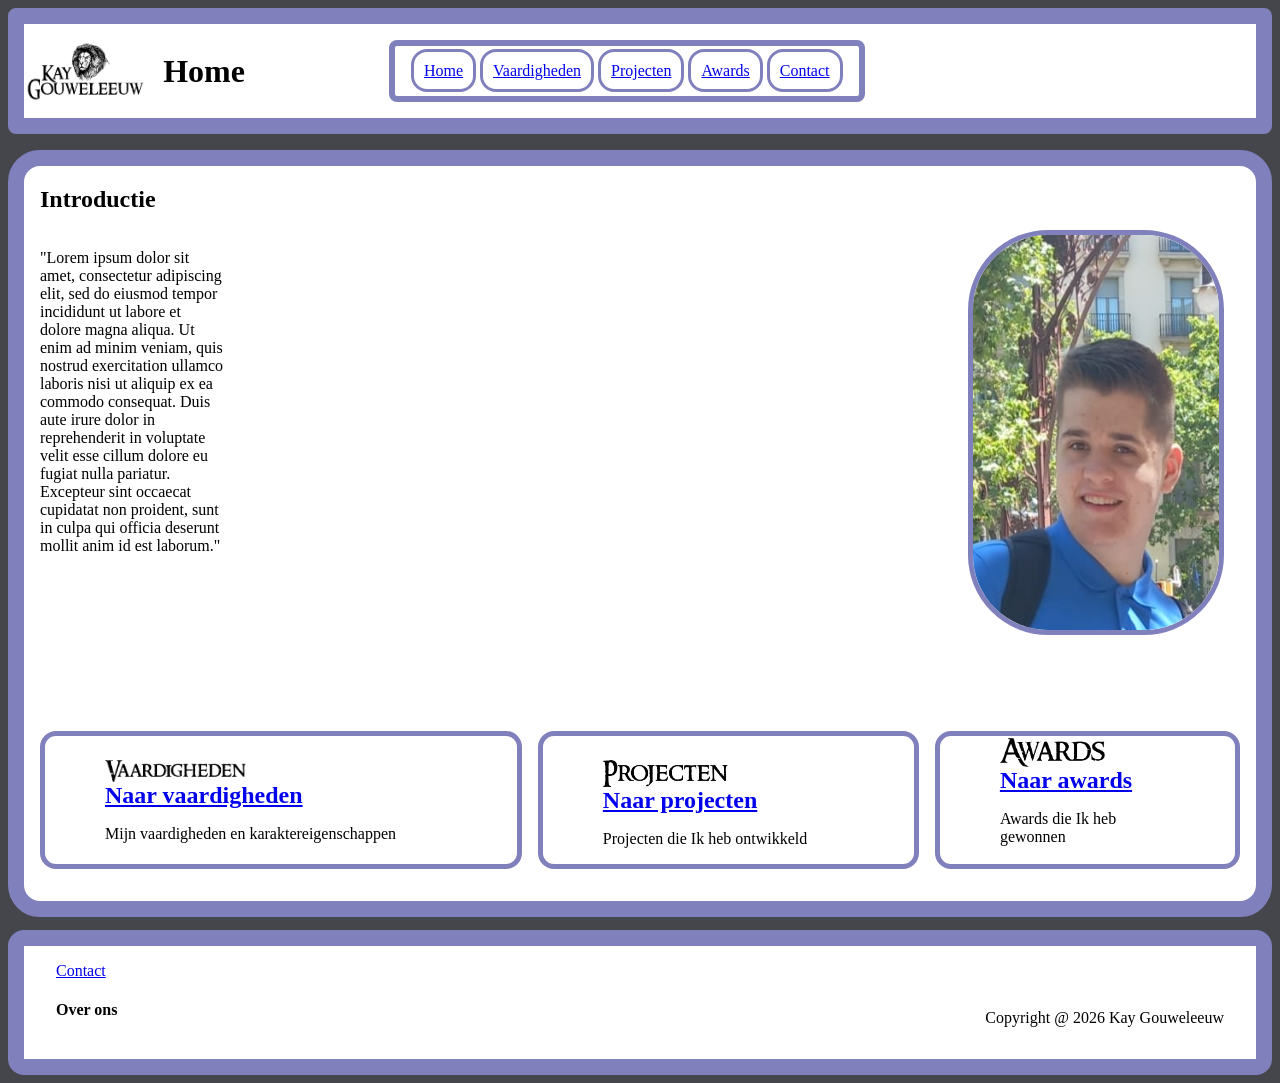
<file: Projectportfolio/index.html>
<!DOCTYPE html>
<html lang="en">
<head>
    <link rel="stylesheet" href="CSS/style.css">
    <meta charset="UTF-8">
    <meta name="viewport" content="width=device-width, initial-scale=1.0">
    <title>Indexportfolio</title>
</head>
<body>
    <header>
        <img src="Images/Nieuweportfoliologo.png" id="portfoliologo" alt="Portfoliologo">
        <h1>Home</h1>
        <nav>
            <ul>
                <a href="index.html">Home</a>
                <a href="vaardigheden.html">Vaardigheden</a>
                <a href="projecten.html">Projecten</a>
                <a href="awards.html">Awards</a>
                <a href="contact.html">Contact</a>
            </ul>
        </nav>
    </header>
    <main>
        <div class="introductiealgemeen">
            <div class="Introductie">
            <h2>Introductie</h2>
            <p>"Lorem ipsum dolor sit amet, consectetur adipiscing elit, sed do eiusmod tempor incididunt ut labore et dolore magna aliqua. Ut enim ad minim veniam, quis nostrud exercitation ullamco laboris nisi ut aliquip ex ea commodo consequat. Duis aute irure dolor in reprehenderit in voluptate velit esse cillum dolore eu fugiat nulla pariatur. Excepteur sint occaecat cupidatat non proident, sunt in culpa qui officia deserunt mollit anim id est laborum."</p>
            </div>

            <img src="Images/Fotovoorportfolio.jpeg" alt="profielphoto">
        </div>

        <div class="projectenenandere">
        <div class="vaardigheden">
        <img src="Images/ringbearer.medium (Vaardigheden).webp" alt="Vaardigheden">
        <a href="vaardigheden.html">Naar vaardigheden</a>
        <p>Mijn vaardigheden en karaktereigenschappen</p>
        </div>

        <div class="mijnprojecten">
        <img src="Images/ringbearer.medium (Projecten).webp" alt="Mijnprojecten">
        <a href="projecten.html">Naar projecten</a>
        <p>Projecten die Ik heb ontwikkeld</p>
        </div>

        <div class="page4">
        <img src="Images/ringbearer.medium (Awards).webp" alt="awards">
        <a href="awards.html">Naar awards</a>
        <p>Awards die Ik heb gewonnen</p>
        </div>
        </div>
    </main>
    <footer>
        <a href="contact.html">Contact</a>
        <h4>Over ons</h4>
        <p id="Copyright">Copyright @ 2026 Kay Gouweleeuw</p>
    </footer>
</body>
</html>
</file>
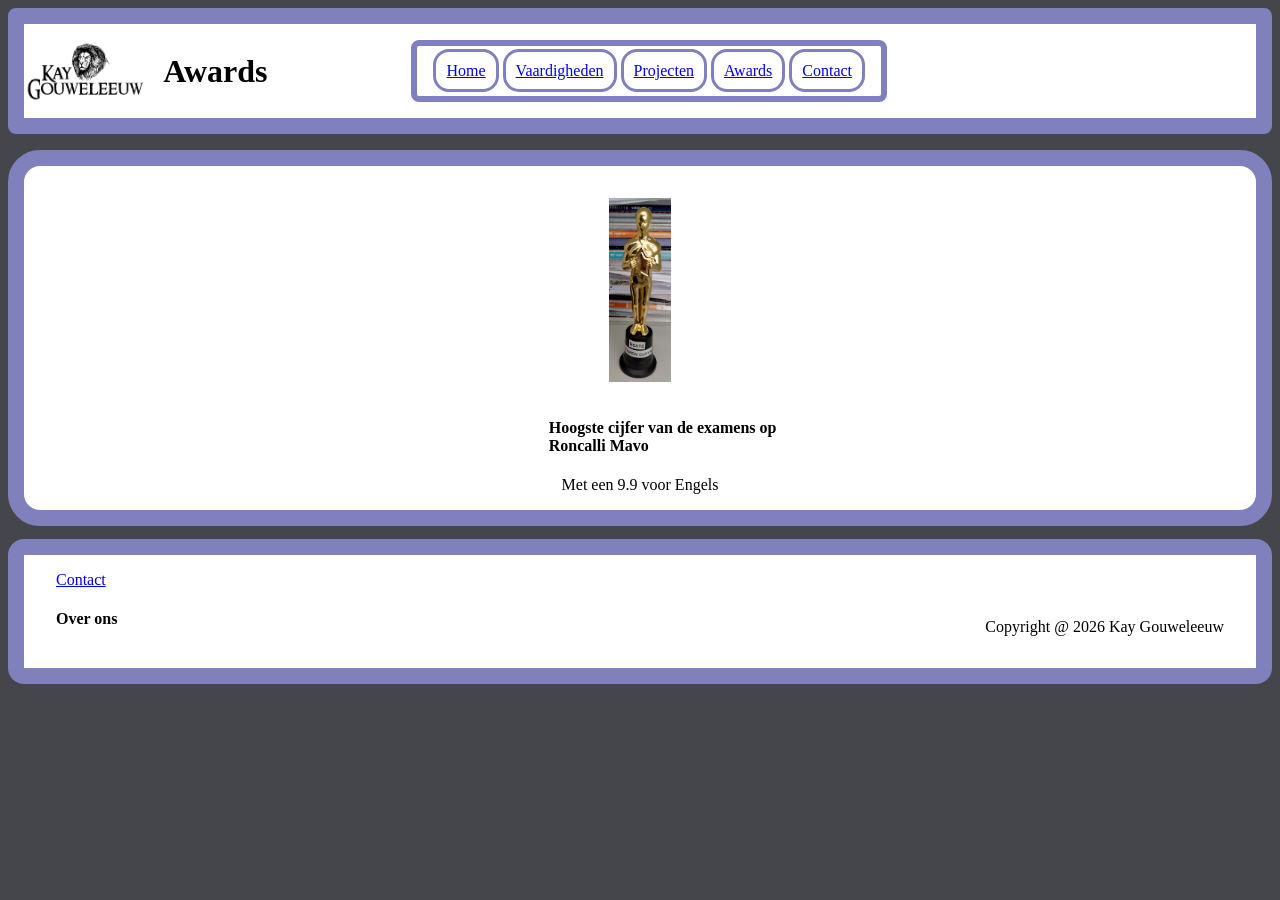
<file: Projectportfolio/awards.html>
<!DOCTYPE html>
<html lang="en">
<head>
    <link rel="stylesheet" href="CSS/style.css">
    <meta charset="UTF-8">
    <meta name="viewport" content="width=device-width, initial-scale=1.0">
    <title>Awards</title>
</head>
<body>
    <header>
    <img src="Images/Nieuweportfoliologo.png" id="portfoliologo" alt="Portfoliologo">
    <h1>Awards</h1>
    <nav>
        <ul>
            <a href="index.html">Home</a>
            <a href="vaardigheden.html">Vaardigheden</a>
            <a href="projecten.html">Projecten</a>
             <a href="awards.html">Awards</a>
             <a href="contact.html">Contact</a>
        </ul>
    </nav>
    </header>
    <main>
        <div class="graduationaward">
            <img src="Images/Beeldje.jpeg" alt="beeldje">
            <h4>Hoogste cijfer van de examens op Roncalli Mavo</h4>
            <p>Met een 9.9 voor Engels</p>
        </div>
    </main>
    <footer>
        <a href="contact.html">Contact</a>
        <h4>Over ons</h4>
        <p id="Copyright">Copyright @ 2026 Kay Gouweleeuw</p>
    </footer>
</body>
</html>
</file>
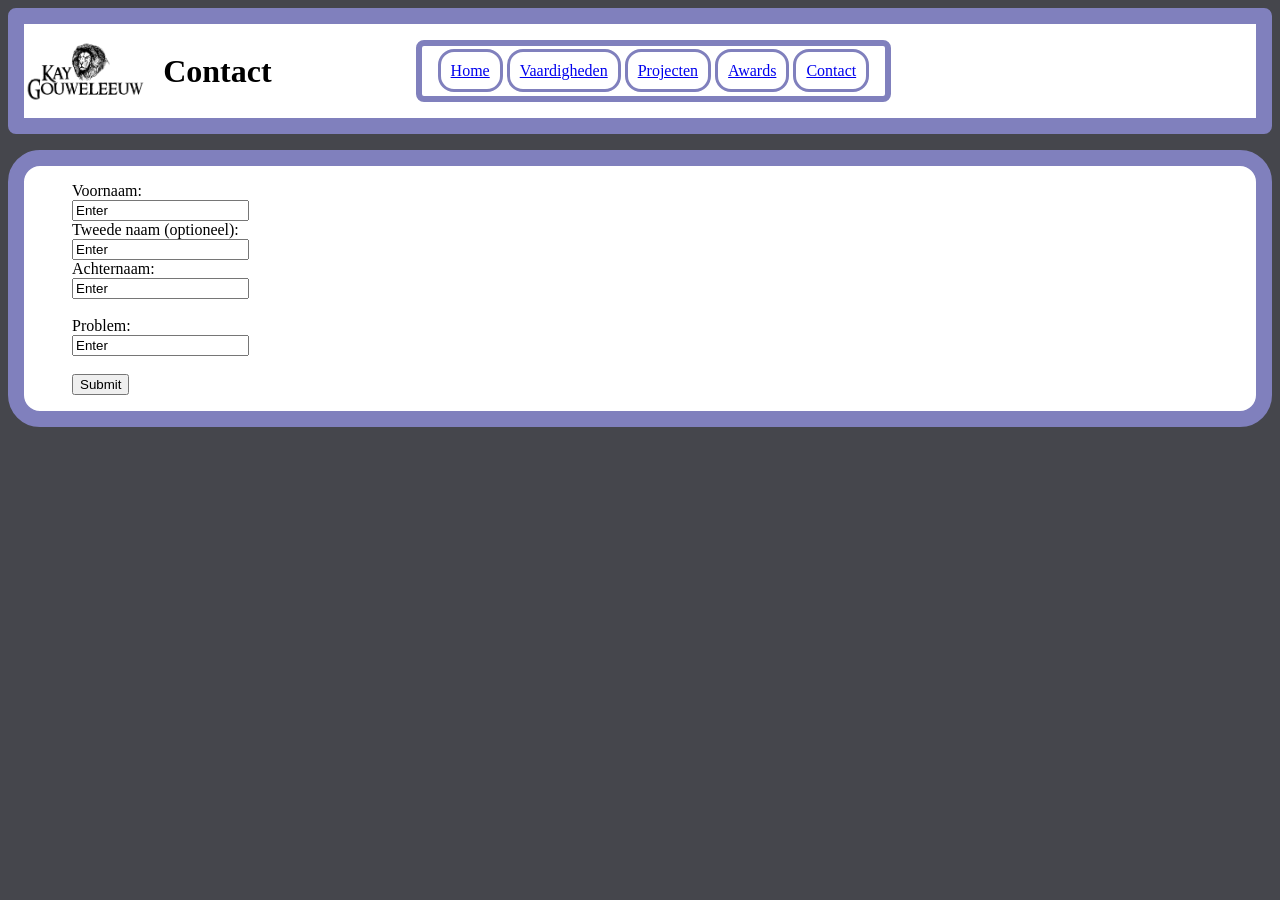
<file: Projectportfolio/contact.html>
<!DOCTYPE html>
<html lang="en">
<head>
    <link rel="stylesheet" href="CSS/style.css">
    <meta charset="UTF-8">
    <meta name="viewport" content="width=device-width, initial-scale=1.0">
    <title>Contact</title>
</head>
<body>
    <header>
        <img src="Images/Nieuweportfoliologo.png" id="portfoliologo" alt="Portfoliologo">
        <h1>Contact</h1>
        <nav>
            <ul>
                <a href="index.html">Home</a>
                <a href="vaardigheden.html">Vaardigheden</a>
                <a href="projecten.html">Projecten</a>
                <a href="awards.html">Awards</a>
                <a href="contact.html">Contact</a>
            </ul>
        </nav>
    </header>
    <main>
        <div class="contactform">
            <form>
                <label for="fname">Voornaam:</label><br>
                <input type="text" id="fname" name="fname" value="Enter"><br>
                <label for="fname">Tweede naam (optioneel):</label><br>
                <input type="text" id="sname" name="sname" value="Enter"><br>
                <label for="lname">Achternaam:</label><br>
                <input type="text" id="lname" name="lname" value="Enter"><br><br>
                <label for="lname">Problem:</label><br>
                <input type="text" id="Problem" name="Problem" value="Enter"><br><br>
                <input type="submit" value="Submit">
            </form>
        </div>
    
    </main>
    
</body>
</html>
</file>
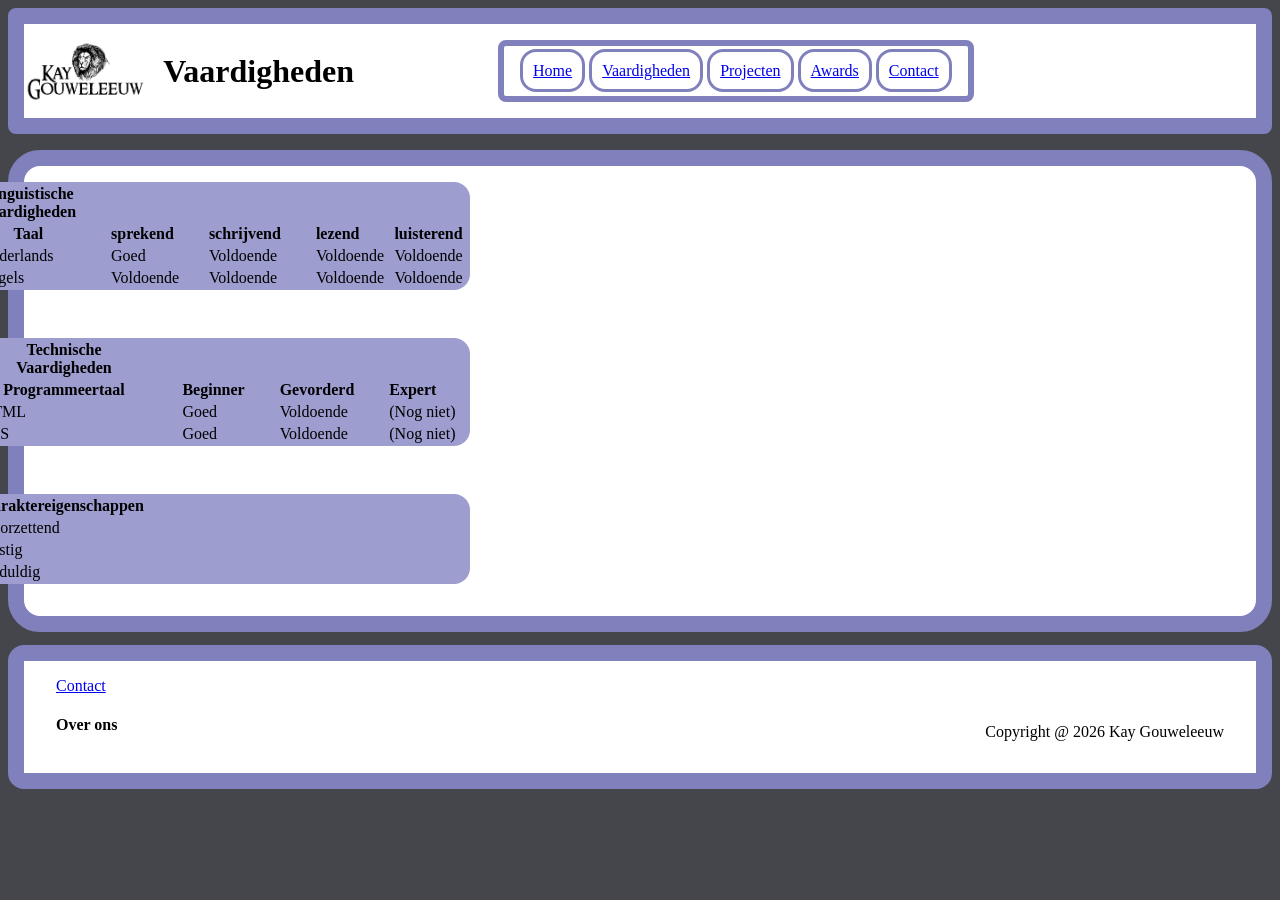
<file: Projectportfolio/vaardigheden.html>
<!DOCTYPE html>
<html lang="en">
<head>
    <link rel="stylesheet" href="CSS/style.css">
    <meta charset="UTF-8">
    <meta name="viewport" content="width=device-width, initial-scale=1.0">
    <title>Vaardigheden</title>
</head>
<body>
    <header>
        <img src="Images/Nieuweportfoliologo.png" id="portfoliologo" alt="Portfoliologo">
        <h1>Vaardigheden</h1>
        <nav>
            <ul>
                <a href="index.html">Home</a>
                <a href="vaardigheden.html">Vaardigheden</a>
                <a href="projecten.html">Projecten</a>
                <a href="awards.html">Awards</a>
                <a href="contact.html">Contact</a>
            </ul>
        </nav>
    </header>
    <main>
        <div class="vaardighedentabel">
        <table>
            <tr>
                <th>Linguistische Vaardigheden</th>
            </tr>
            <tr>
                <th>Taal</th>
                <th>sprekend</th>
                <th>schrijvend</th>
                <th>lezend</th>
                <th>luisterend</th>
            </tr>
            <tr>
                <td>Nederlands</td>
                <td>Goed</td>
                <td>Voldoende</td>
                <td>Voldoende</td>
                <td>Voldoende</td>
            </tr>
            <tr>
                <td>Engels</td>
                <td>Voldoende</td>
                <td>Voldoende</td>
                <td>Voldoende</td>
                <td>Voldoende</td>
            </tr>
        </table>
        <table>
            <tr>
                <th>Technische Vaardigheden</th>
            </tr>
            <tr>
                <th>Programmeertaal</th>
                <th>Beginner</th>
                <th>Gevorderd</th>
                <th>Expert</th>
            </tr>
            <tr>
            <td>HTML</td>
            <td>Goed</td>
            <td>Voldoende</td>
            <td>(Nog niet)</td>
            </tr>
            <tr>
                <td>CSS</td>
                <td>Goed</td>
                <td>Voldoende</td>
                <td>(Nog niet)</td>
            </tr>
        </table>
        <table>
            <tr>
                <th>Karaktereigenschappen</th>
            </tr>
            <tr>
            <td>Doorzettend</td>
            </tr>
            <tr>
            <td>Rustig</td>
            </tr>
            <tr>
            <td>Geduldig</td>
            </tr>
        </table>
    </div>
    </main>
    <footer>
        <a href="contact.html">Contact</a>
        <h4>Over ons</h4>
        <p id="Copyright">Copyright @ 2026 Kay Gouweleeuw</p>
    </footer>
    
</body>
</html>
</file>
<file: Projectportfolio/CSS/style.css>
:root{
    --primarycolor: rgb(128, 128, 189);
    --secondarycolor: rgb(92, 92, 148);
    --thirdcolor: rgb(141, 141, 182);
    --fourthcolor: rgb(157, 157, 207);
    --backgroundcolor: rgb(69, 70, 76);
}
body{
    background-color: var(--backgroundcolor);
}
header{
    border: 1rem solid var(--primarycolor);
    background-color: white;
    border-radius: 8px;
    margin-bottom: 1rem;
    display: flex;
    flex-direction: row;
    align-items: center;
}
header > h1{
    display: flex;
    align-items: center;
    position: relative;
    left: 1rem;
}
ul{
    margin-left: 10rem;
    padding: 1rem;
    background-color: white;
    border: 6px solid var(--primarycolor);
    border-radius: 8px;
}
ul > a:hover{
    background-color: var(--thirdcolor);
}
ul > a{
    border-radius: 1rem;
    border: 3px solid var(--primarycolor);
    padding: 10px;
}
#portfoliologo{
    width: 10%;
}
main{
    border: 1rem solid var(--primarycolor);
    background-color: white;
    border-radius: 2rem;
}
.introductiealgemeen{
    margin-bottom: 10rem;
    display: flex;
    flex-direction: row;
    justify-content: space-between;
}
.Introductie{
    margin-left: 1rem;
    display: flex;
    flex-direction: column;
    width: 15%;
}
.introductiealgemeen > img{
    border: 5px solid var(--primarycolor);
    border-radius: 5rem;
    position: relative;
    top: 4rem;
    right: 2rem;
    width: 20%;
}
.projectenenandere{
    margin-top: 1%;
    margin-left: 1rem;
    margin-right: 1rem;
    padding-bottom: 2rem;
    display: flex;
    flex-direction: row;
    justify-content: space-between;
}
.vaardigheden{
    border: 5px solid var(--primarycolor);
    background-color: white;
    border-radius: 1rem;
    padding-top: 2%;
    padding-right: 5%;
    padding-left: 5%;
    display: flex;
    flex-direction: column;
}
.vaardigheden:hover{
    background-color: var(--secondarycolor);
}
.vaardigheden > a{
    font-weight: bold;
    font-size: 1.5rem;
}
.vaardigheden > img{
    width: 40%;
}
.mijnprojecten{
    border: 5px solid var(--primarycolor);
    background-color: white;
    border-radius: 1rem;
    margin-left: 1rem;
    margin-right: 1rem;
    padding-top: 2%;
    padding-right: 5%;
    padding-left: 5%;
    display: flex;
    flex-direction: column;
}
.mijnprojecten:hover{
    background-color: var(--secondarycolor);
}
.mijnprojecten > a{
    font-weight: bold;
    font-size: 1.5rem;
}
.mijnprojecten > img{
    width: 50%;
}
.page4{
    border: 5px solid var(--primarycolor);
    background-color: white;
    border-radius: 1rem;
    padding-right: 5%;
    padding-left: 5%;
    display: flex;
    flex-direction: column;
    justify-content: center;
}
.page4:hover{
    background-color: var(--secondarycolor);
}
.page4 > a{
    font-weight: bold;
    font-size: 1.5rem;
}
.page4 > img{
    width: 60%;
}
footer{
    border: 1rem solid var(--primarycolor);
    margin-top: 1%;
    border-radius: 1rem;
    background-color: white;
}
footer > a,h4{
    position: relative;
    left: 2rem;
    top: 1rem;
    width: 20%;
}
footer > p{
    display: flex;
    justify-content: right;
    position: relative;
    right: 2rem;
    bottom: 1rem;
}
.contactform{
    margin-left: 2rem;
    padding: 1rem;
}
.vaardighedentabel{
    display: flex;
    flex-direction: column;
    position: relative;
    right: 26rem;
}
table{
    display: flex;
    align-items: center;
    width: 40%;
    background-color: var(--fourthcolor);
    border-radius: 1rem;
    margin-top: 1rem;
    margin-left: 30%;
    margin-bottom: 2rem;
}
table > tr,th{
    margin-bottom: 1rem;
    padding-right: 2rem;
}
.graduationaward{
    padding-top: 2rem;
    display: flex;
    flex-direction: column;
    align-items: center;
}
.graduationaward > img{
    width: 5%;
    height: 10%;
}
.portfolioproject,.Geenproject{
    border: 5px solid var(--primarycolor);
    background-color: white;
    border-radius: 2rem;
    width: 20%;
    position: relative;
    left: 2rem;
    padding-top: 1rem;
    display: flex;
    align-items: center;
    flex-direction: column;
}
.portfolioproject:hover, .Geenproject:hover{
    background-color: var(--secondarycolor);
}
.alleprojecten{
    display: flex;
    justify-content: space-evenly;
    flex-direction: row;
    padding-top: 2rem;
    padding-bottom: 2rem;
}
main > a{
    position: relative;
    left: 2rem;
}
.portfolioproject > img{
    width: 30%;
}
@media (max-width: 600px){
    .introductiealgemeen > img{
        height: 200px;
    }
    header{
        width: 115%;
    }
    header > img{
        position: relative;
        top: 15px;
        height: 90px;
    }
    main{
        width: 115%;
    }
    footer{
        width: 115%;
    }
    .projectenenandere{
        display: flex;
        flex-direction: column;
        width: 200px;
    }
    .vaardigheden,.mijnprojecten,.page4{
        margin-top: 1rem;
    }
    header,main,footer{
        background-color: var(--secondarycolor);
    }
    table{
        position: relative;
        right: 50px;
        width: 300px;
    }
    .portfolioproject > img{
        height: 80px;
    }
    ul{
        display: flex;
        flex-direction: row;
    }
    .vaardighedentabel{
        position: relative;
        left: 1px;
    }
    .vaardighedentabel > table{
        width: 70%;
    }
}
</file>
